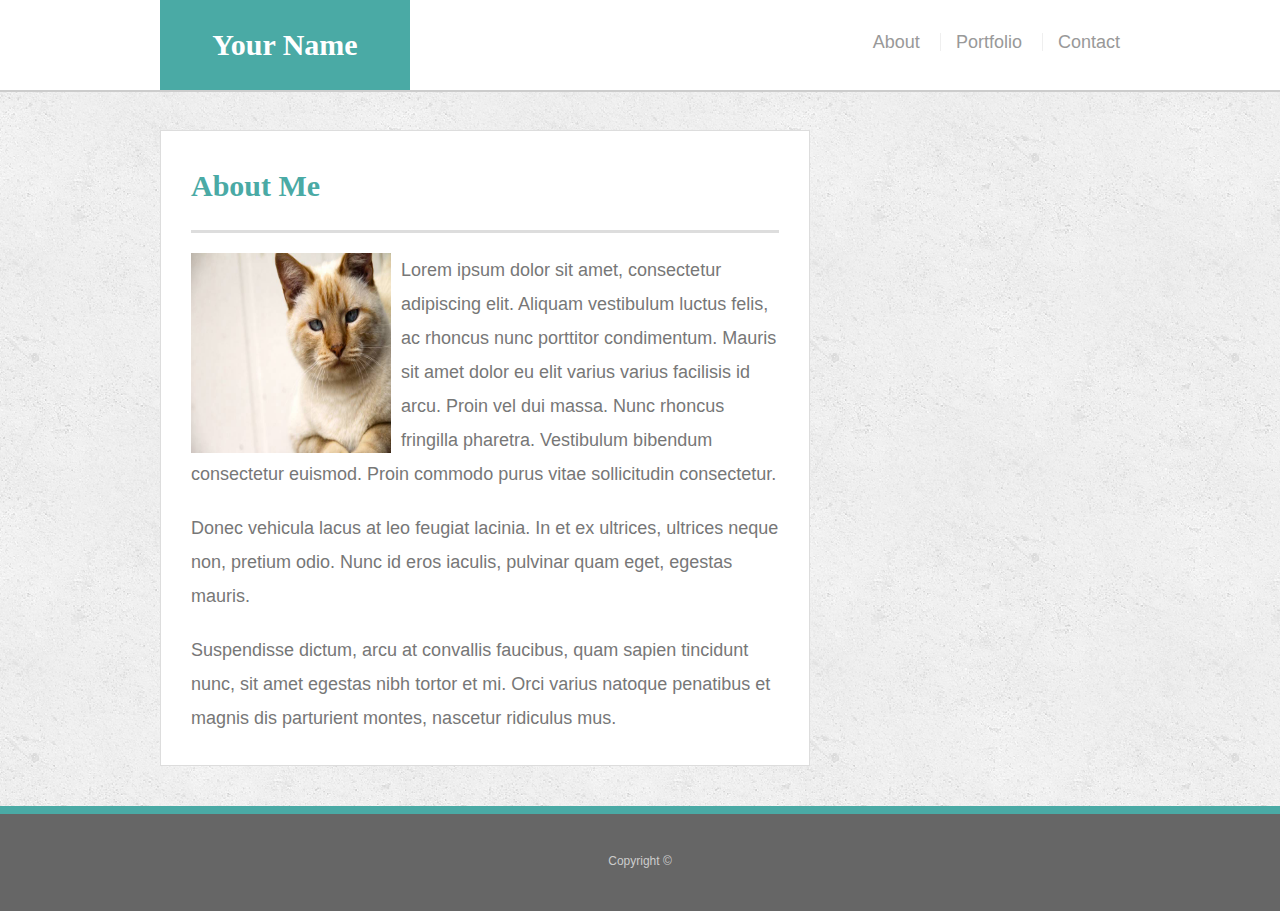
<file: index.html>
<!doctype html>
<html lang="en-us">
<!--Homework 2  Charles Towle -->
<head>

  <!--add necessary meta statement to make page media responsive-->
  <meta charset="UTF-8">
  <meta name="viewport" content="width=device-width, initial-scale=1.0">
  <title>About | Your Name</title>
  <link rel="stylesheet" type="text/css" href="assets/css/reset.css">
  <link rel="stylesheet" type="text/css" href="assets/css/style.css">
</head>

<!--copied from HW  1 solutions-->
<body>
  <header id="masthead">
    <div class="container">
      <a href="index.html" id="logo">Your Name</a>
      <nav>
        <a href="index.html">About</a>
        <a href="portfolio.html">Portfolio</a>
        <a href="contact.html">Contact</a>
      </nav>
    </div>
  </header>

  <div id="main-container" class="container">
    <section class="main-section">
      <h1>About Me</h1>

      <img  src="assets/images/cat.jpg" class="auth-image" alt="Your Name">

      <p>Lorem ipsum dolor sit amet, consectetur adipiscing elit. Aliquam vestibulum luctus felis, ac rhoncus nunc porttitor condimentum. Mauris sit amet dolor eu elit varius varius facilisis id arcu. Proin vel dui massa. Nunc rhoncus fringilla pharetra. Vestibulum bibendum consectetur euismod. Proin commodo purus vitae sollicitudin consectetur.</p>

      <p>Donec vehicula lacus at leo feugiat lacinia. In et ex ultrices, ultrices neque non, pretium odio. Nunc id eros iaculis, pulvinar quam eget, egestas mauris.</p>

      <p>Suspendisse dictum, arcu at convallis faucibus, quam sapien tincidunt nunc, sit amet egestas nibh tortor et mi. Orci varius natoque penatibus et magnis dis parturient montes, nascetur ridiculus mus.</p>

    </section>

  </div>

  <footer>
    <div class="container">
      Copyright &copy; 
    </div>
  </footer>
</body>

</html>
</file>
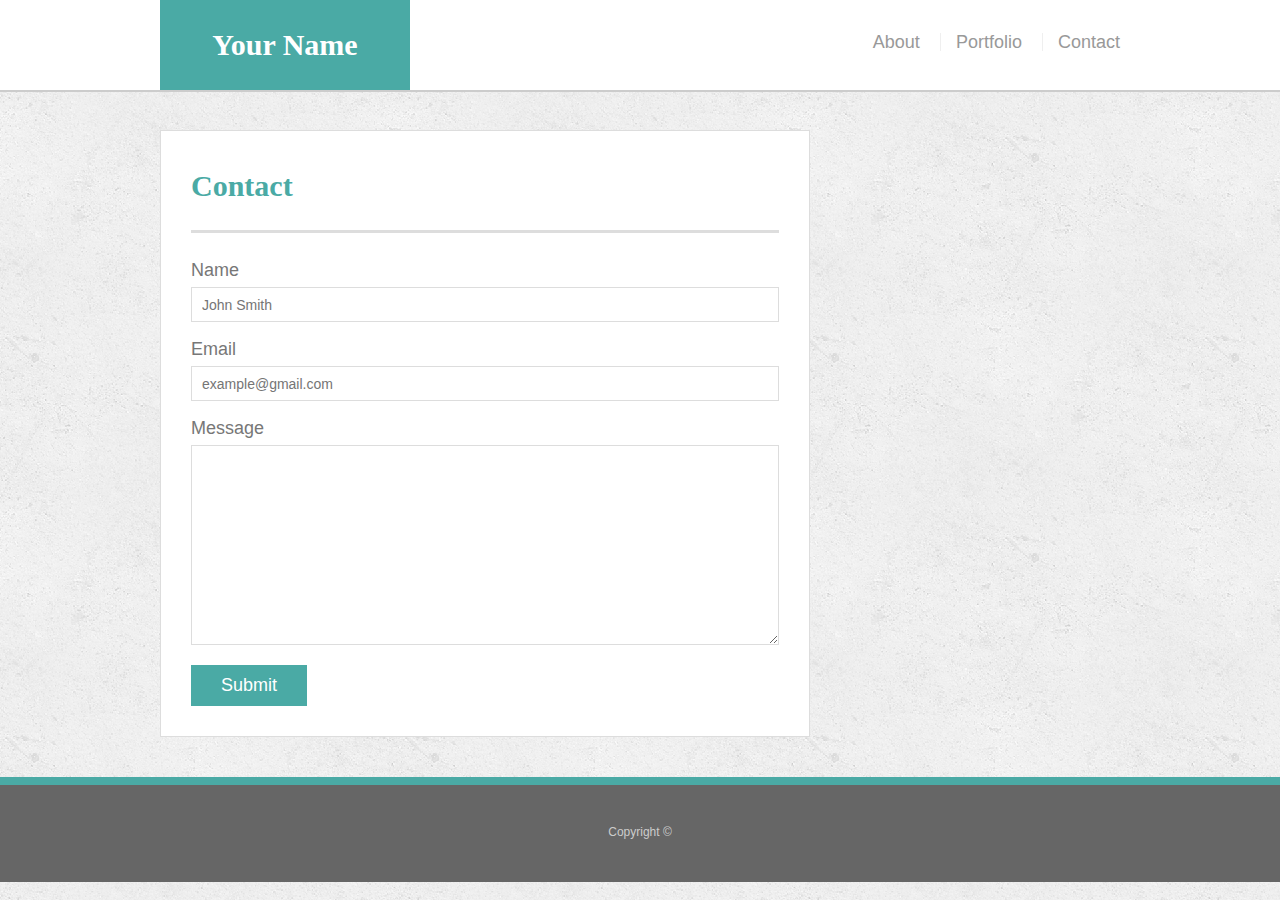
<file: contact.html>
<!doctype html>
<html lang="en-us">
<!--  Homework 2 Charles Towle-->
<head>
  <!-- Add necessary meta statement to make webpage media responsive-->
  <!-- copied from HW1 Solutions-->
  <meta charset="UTF-8"> 
  <meta name="viewport" content="width=device-width, initial-scale=1.0">
  <title>Contact | Your Name</title>
  <link rel="stylesheet" type="text/css" href="assets/css/reset.css">
  <link rel="stylesheet" type="text/css" href="assets/css/style.css">
</head>

<body>
  <header id="masthead">
    <div class="container">
      <a href="index.html" id="logo">Your Name</a>
      <nav>
        <a href="index.html">About</a>
        <a href="portfolio.html">Portfolio</a>
        <a href="contact.html">Contact</a>
      </nav>
    </div>
  </header>

  <div id="main-container" class="container">
    <section class="main-section">
      <h1>Contact</h1>

      <form id="contact-form">
        <ul>
          <li>
            <label for="name">Name</label>
            <input type="text" id="name" name="name" placeholder="John Smith" required="required">
          </li>
          <li>
            <label for="email">Email</label>
            <input type="email" id="email" name="email" placeholder="example@gmail.com" required="required">
          </li>
          <li>
            <label for="message">Message</label>
            <textarea id="message" name="message" required="required"></textarea>
          </li>
        </ul>
        <input type="submit">
      </form>

    </section>

  </div>

  <footer>
    <div class="container">
      Copyright &copy; 
    </div>
  </footer>
</body>

</html>
</file>
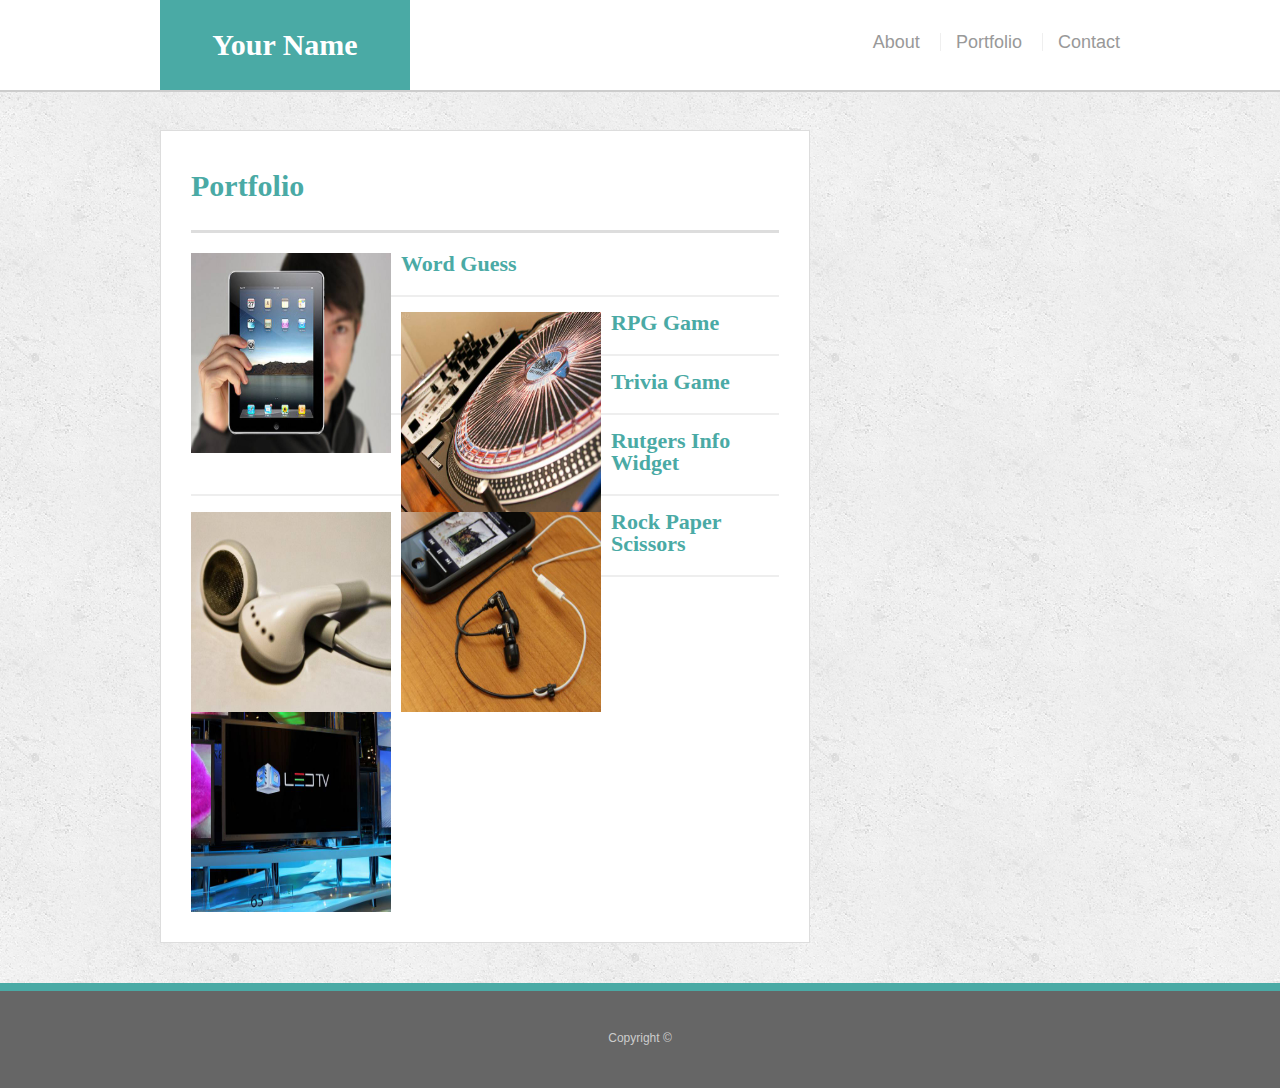
<file: portfolio.html>
<!doctype html>
<html lang="en-us">
<!--HW 2 Charles Towle-->
<head>
  <!-- add necessary meta statement to make webpage media responsive-->
  <!--copied from hw 1 solutions-->
  <meta charset="UTF-8">
  <meta name="viewport" content="width=device-width, initial-scale=1.0">
  <title>Portfolio | Your Name</title>
  <link rel="stylesheet" type="text/css" href="assets/css/reset.css">
  <link rel="stylesheet" type="text/css" href="assets/css/style.css">
</head>

<body>
  <header id="masthead">
    <div class="container">
      <a href="index.html" id="logo">Your Name</a>
      <nav>
        <a href="index.html">About</a>
        <a href="portfolio.html">Portfolio</a>
        <a href="contact.html">Contact</a>
      </nav>
    </div>
  </header>

  <div id="main-container" class="container">
    <section class="main-section">
      <h1>Portfolio</h1>

      <div class="work">
        <img src="assets/images/technics-q-c-640-480-1.jpg" alt="Word Guess">
        
        <h3>Word Guess</h3>
      </div>
      <div class="work">
        <img src="assets/images/technics-q-c-640-480-2.jpg" alt="RPG Game">

        <h3>RPG Game</h3>
      </div>
      <div class="work">
        <img src="assets/images/technics-q-c-640-480-5.jpg" alt="Trivia Game">

        <h3>Trivia Game</h3>
      </div>
      <div class="work">
        <img src="assets/images/technics-q-c-640-480-7.jpg" alt="Rutgers Info Widget">

        <h3>Rutgers Info Widget</h3>
      </div>
      <div class="work">
        <img src="assets/images/technics-q-c-640-480-9.jpg" alt="Rock Paper Scissors">

        <h3>Rock Paper Scissors</h3>
      </div>

    </section>

  </div>

  <footer>
    <div class="container">
      Copyright &copy; 
    </div>
  </footer>
</body>

</html>
</file>
<file: assets/css/style.css>
/* Homework 2 Charles Towle */
/* media statement added to end of CSS file to make webpage media responsive */
body {
    font-family: Arial, "Helvetica Neue", Helvetica, sans-serif;
    font-size: 18px;
    line-height: 34px;
    color: #777;
    background: url("../images/concrete_seamless.png");
  }
  
  * {
    box-sizing: border-box;
    margin: 0;
  }
  
  /* sticky footer styling */
  
  /* https://css-tricks.com/snippets/css/sticky-footer/ */
  
  html,
  body {
    height: 100%;
  }
  
  .wrapper {
    height: auto !important;
    height: 100%;
    min-height: 100%;
    margin: 0 auto -105px;
  }
  
  footer,
  .push {
    height: 105px;
  }
  
  /* end sticky footer styling */
  
  /* start hover styling */
  
  #logo:hover,
  input[type=submit]:hover {
    background: #5e7f7e;
  }
  
  nav a:hover {
    color: #5e7f7e;
  }
  
  .social:hover {
    cursor: pointer;
    opacity: 0.8;
  }
  
  /* end hover styling */
  
  /* general styling */
  
  .container {
    width: 100%;
    max-width: 960px;
    margin: 0 auto;
    clear: both;
  }
  
  img {float: left; width:200px; height: 200px;margin-right: 10px}

  h1,
  h2,
  h3,
  p {
    margin-bottom: 20px;
  }
  
  p:last-child {
    margin-bottom: 0;
  }
  
  h1,
  h2,
  h3 {
    font-family: Georgia, Times, "Times New Roman", serif;
    font-weight: 700;
    color: #4aaaa5;
  }
  
  h1 {
    padding-bottom: 20px;
    font-size: 30px;
    line-height: 49px;
    border-bottom: 3px solid #ddd;
  }
  
  h2,
  h3 {
    font-size: 22px;
  }
  
  /* header */
  
  #masthead {
    position: fixed;
    z-index: 99;
    width: 100%;
    margin: 0 0 30px;
    overflow: auto;
    color: #fff;
    background: #fff;
    border-bottom: 2px solid #ccc;
  }
  
  #logo {
    float: left;
    width: 250px;
    height: 90px;
    font-family: Georgia, Times, "Times New Roman", serif;
    font-size: 30px;
    font-weight: 700;
    line-height: 90px;
    color: #fff;
    text-align: center;
    text-decoration: none;
    background: #4aaaa5;
  }
  
  nav {
    float: right;
    margin-top: 25px;
  }
  
  nav a {
    display: inline-block;
    padding-left: 15px;
    margin-left: 15px;
    line-height: 18px;
    color: #999;
    text-decoration: none;
    border-left: 1px solid #efefef;
  }
  
  nav a:first-child {
    border-left: 0 none;
  }
  
  /* footer */
  
  footer {
    padding: 30px 0;
    clear: both;
    font-size: 12px;
    color: #fff;
    color: #ccc;
    text-align: center;
    background: #666;
    border-top: 8px solid #4aaaa5;
  }
  
  /* sidebar */
  
  .sidebar {
    float: right;
    width: 100%;
    max-width: 270px;
    padding: 30px;
    margin-bottom: 20px;
    background: #fff;
    border: 1px solid #ddd;
  }
  
  h3,
  .sidebar h2 {
    padding-bottom: 20px;
    margin-bottom: 15px;
    line-height: 22px;
    border-bottom: 2px solid #eee;
  }
  
  .social {
    width: 62px;
    height: 62px;
    margin-top: 8px;
    margin-right: 5px;
  }
  
  .social:last-child {
    margin-right: 0;
  }
  
  /* main */
  
  #main-container {
    padding-top: 130px;
  }
  
  .main-section {
    float: left;
    width: 100%;
    max-width: 650px;
    padding: 30px;
    margin: 0 0 40px;
    background: #fff;
    border: 1px solid #ddd;
  }
  
  /* contact page */
  
  #contact-form ul {
    margin-bottom: 20px;
  }
  
  #contact-form li {
    margin-bottom: 10px;
  }
  
  label,
  input[type=text],
  input[type=email],
  textarea {
    display: block;
    width: 100%;
  }
  
  input[type=text],
  input[type=email],
  textarea {
    height: 35px;
    padding: 0 10px;
    font-size: 14px;
    border: 1px solid #ddd;
  }
  
  textarea {
    height: 200px;
  }
  
  input[type=submit] {
    padding: 10px 30px;
    font-size: 18px;
    color: #fff;
    cursor: pointer;
    background: #4aaaa5;
    border: 0 none;
  }
/* if screen size is 640 or less 
  set header postion to fixed, float navbar to left, and 
  logo to center */
@media screen and (max-width:640px)
    {
      img { width:200px; height: 200px};
      nav { margin-top: 25px;float: left};
      #logo {text-align: center};
      header{position: fixed} 
    }
</file>
